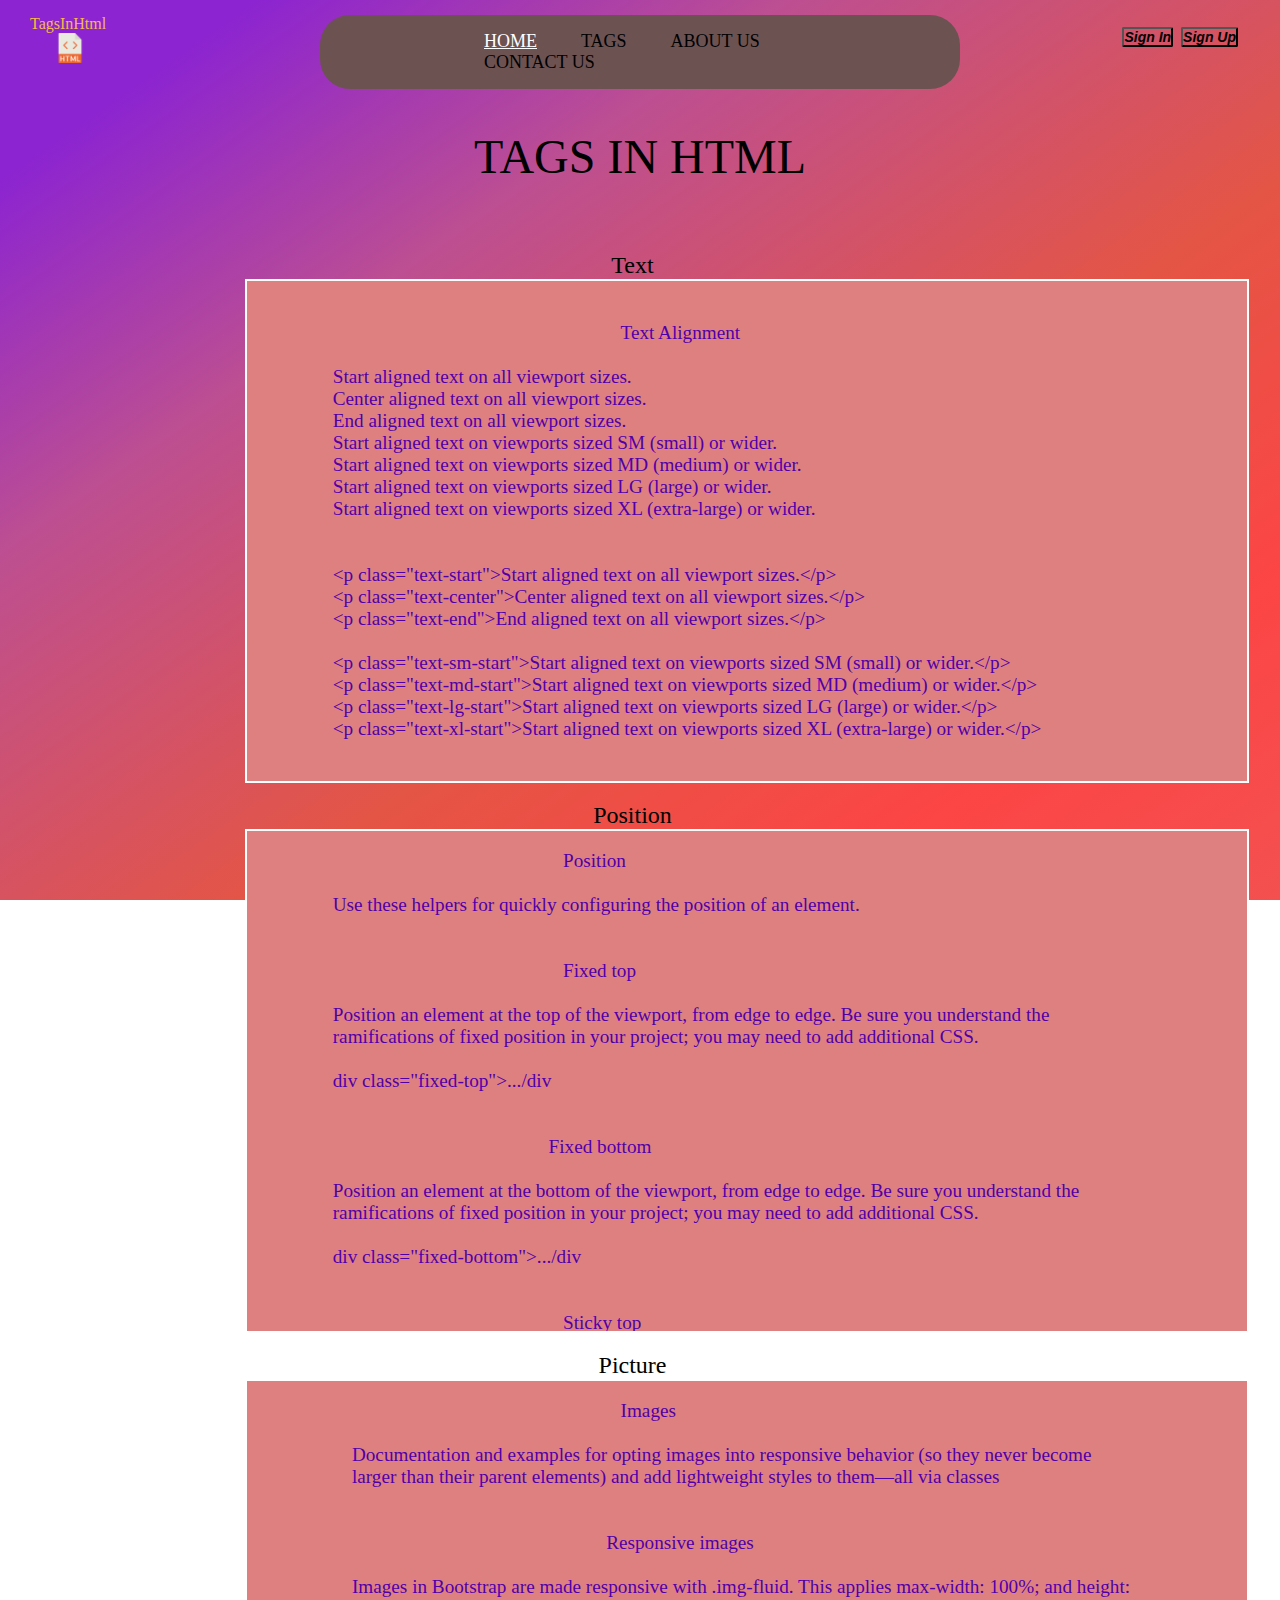
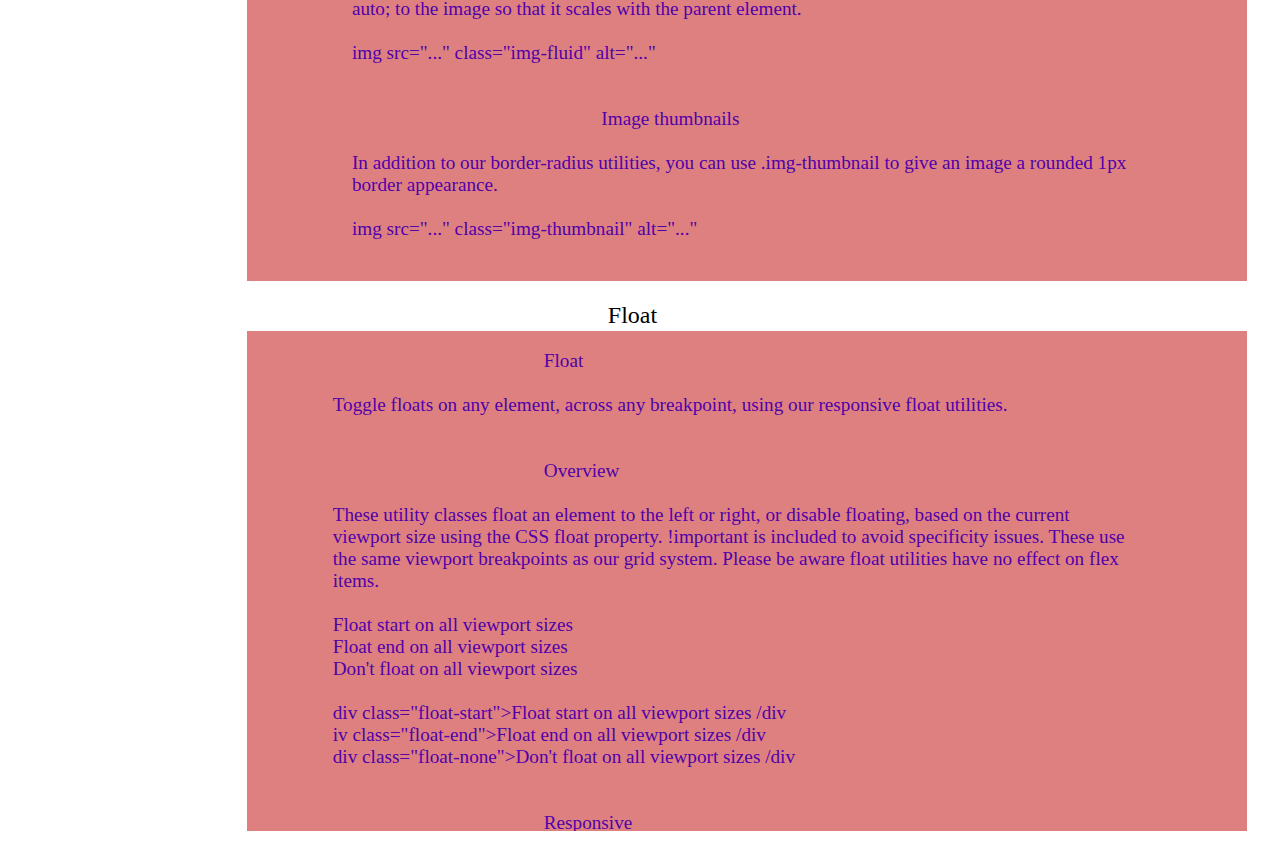
<file: index.html>
<!DOCTYPE html>
<html lang="en">

<head>
    <meta charset="UTF-8">
    <meta name="viewport" content="width=device-width, initial-scale=1.0">
    <title>TagsInHtml</title>
    <style>
        body {
            color: white;
            margin: 0px;
            padding: 0px;
            background: rgb(140, 36, 209);
            background: linear-gradient(145deg, rgba(140, 36, 209, 1) 10%, rgba(189, 79, 145, 1) 31%, rgba(228, 85, 69, 1) 60%, rgba(252, 69, 69, 1) 82%, rgba(244, 80, 80, 1) 100%);
            /* background-size: cover; */
            background-repeat: no-repeat;
            background-attachment: fixed;
        }

        header {
            background: rgb(109 82 82);
            margin-left: 25%;
            margin-right: 25%;
            border-radius: 30px;
        }

        .left {
            position: absolute;
            left: 30px;
            top: 15px;
            display: inline-block;
            /* border: 4px solid yellow; */
        }

        .left img {
            width: 30px;
            margin-left: 25px;
        }

        .left div {
            color: rgb(247, 185, 72);
        }

        .mid {
            display: block;
            width: 80%;
            margin: 15px auto;
            /* border: 4px solid green; */
        }

        .right {
            position: absolute;
            right: 40px;
            top: 25px;
            display: inline-block;
            /* border: 4px solid white; */
        }

        .navbar {
            display: inline-block;

        }

        .navbar li {
            display: inline-block;
            font-size: 18px;
        }

        .navbar a {
            color: rgb(0, 0, 0);
            text-decoration: none;
            padding: 20px;
        }

        .navbar a:hover,
        .navbar a.active {
            color: rgb(255, 255, 255);
            text-decoration: underline;
        }

        .btn {
            padding: 0px;
            margin: 2px;
            color: black;
            background-color: transparent;
            /* border: 2x solid black; */
            border-radius: 2px;
            font-size: 14px;
            cursor: pointer;
            font-style: oblique;
            font-weight: 900;
        }

        .btn:active,
        .btn:hover {
            color: white;
            background-color: rgb(0, 0, 0);
        }

        h1 {
            /* border: 4px solid white; */
            border-radius: 40px;
            color: rgb(0, 0, 0);
            width: 450px;
            margin: auto;
            margin-top: 40px;
            margin-bottom: 40px;
            font-size: xxx-large;
            font-weight: normal;
            text-decoration: none;
            text-align: center;
        }

        .container a {
            /* border: 2px solid white; */
            color: rgb(0, 0, 0);
            text-decoration: none;
            padding: 4px;
            margin: 5px 40%;
            display: block;
            width: 17%;
            text-align: center;
            font-size: x-large;
        }

        .container {
            margin-left: 15px;
            margin-top: 5%;
        }

        .container a:hover,
        .container a:active {
            color: rgb(255, 255, 255);
            text-decoration: underline;
        }

        .container a iframe {
            background-color: rgb(223, 128, 128);
            margin-left: -130%;
            border: 2px solid white;
        }

        /* pre {
            color: #5000a9;
            font-size: larger;
            font-family: -webkit-pictograph;
            margin-left: 4%;
        } */
    </style>
</head>

<body>
    <header class="header">
        <!-- left is for logo -->
        <div class="left">
            <div>TagsInHtml</div>
            <img src="/img/htmllogo.png" alt="">
        </div>
        <!-- mid for navbar -->
        <div class="mid">
            <ul class="navbar">
                <ul>
                    <li><a href="#" class="active">HOME</a>
                    </li>
                    <li><a href="#">TAGS</a>
                    </li>
                    <li><a href="#">ABOUT US</a>
                    </li>
                    <li><a href="#">CONTACT US</a>
                    </li>
                </ul>
            </ul>
        </div>
        <!-- right for buttons -->
        <div class="right">
            <button class="btn">Sign In</button>
            <button class="btn">Sign Up</button>
        </div>
    </header>
    <h1>TAGS IN HTML</h1>
    <div class="container">
        <a href="#">Text
            <iframe src="/html/iframeinside-text.html" width="1000" height="500"></iframe>
        </a>
        <a href="#">Position
            <iframe src="/html/iframeinside-Position.html" width="1000" height="500"></iframe>
        </a>
        <a href="#">Picture
            <iframe src="/html/iframeinside-picture.html" width="1000" height="500"></iframe>
        </a>
        <a href="#">Float
        <iframe src="/html/iframeinside-float.html" width="1000" height="500"></iframe>
        </a>

        <!-- <iframe src="" name="iframe_float" height="1000" width="500" title="Float"></iframe> -->

        <!-- <p><a href="/iframeinside-float.html" target="iframe_float">Float</a></p> -->
    </div>
</body>

</html>
</file>
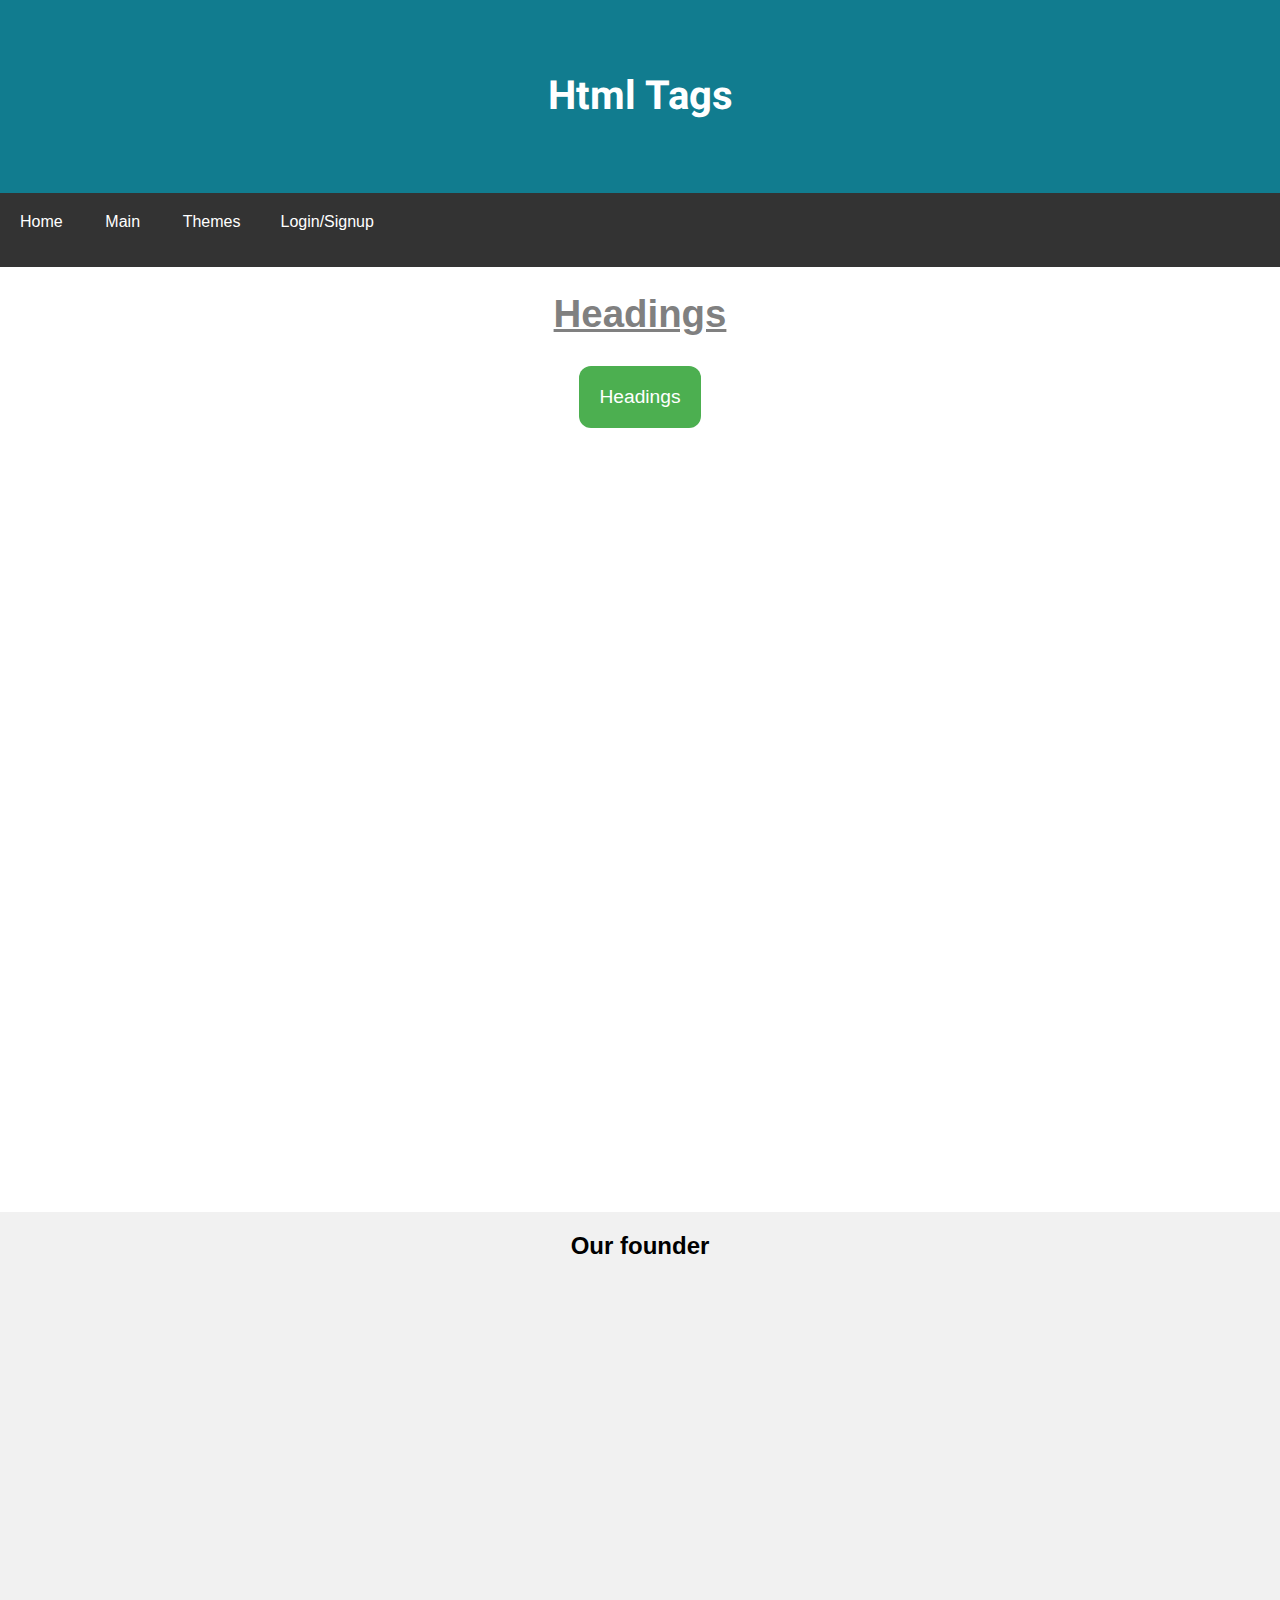
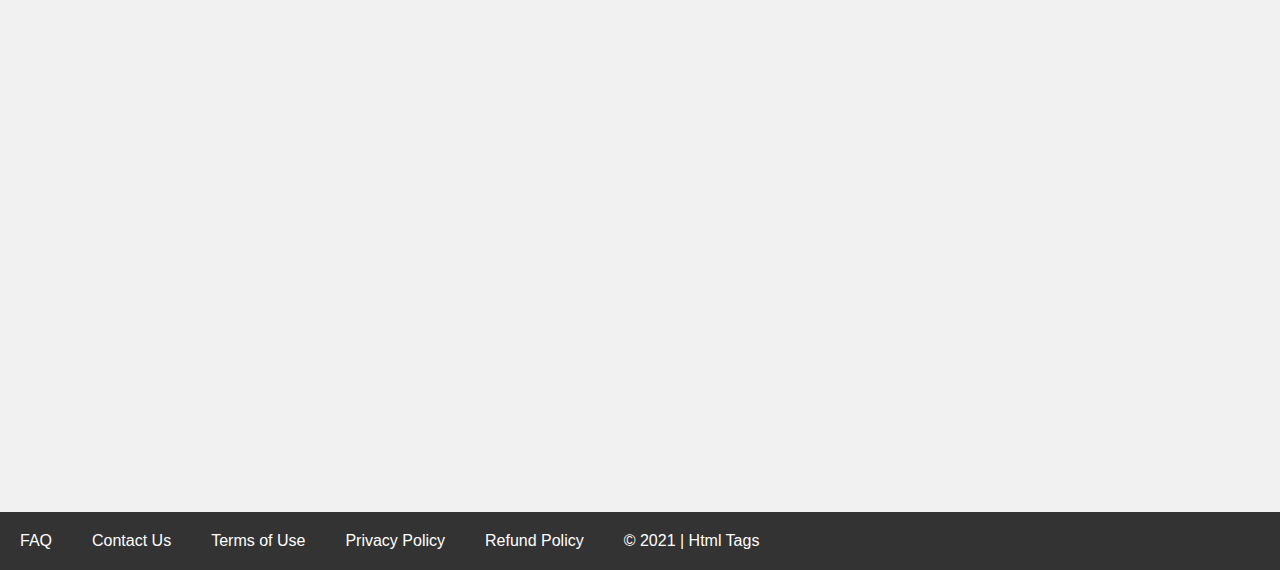
<file: home.html>
<!DOCTYPE html>
<html lang="en">
  <head>
    <meta charset="UTF-8" />
    <meta name="viewport" content="width=device-width, initial-scale=1.0" />
    <link rel="preconnect" href="https://fonts.gstatic.com" />
    <link
      href="https://fonts.googleapis.com/css2?family=Heebo&display=swap"
      rel="stylesheet"
    />
    <title>Html Tags|Home</title>
    <link rel="stylesheet" href="Style/style.css" />
  </head>
  <body>
    <header>
      <h1>Html Tags</h1>
    </header>
    <nav>
      <a href="#">Home</a>
      <a href="#">Main <menu></menu></a>
      <a href="#">Themes</a>
      <a href="#">Login/Signup</a>
    </nav>
    <main>
      <section>
        <a class="Heading" href="#"><h1>Headings</h1></a>
        <button class="button">Headings</button>
      </section>
      <section>
        <h2>Our founder</h2>
      </section>
    </main>
    <footer>
      <a href="#">FAQ</a>
      <a href="#">Contact Us</a>
      <a href="#">Terms of Use</a>
      <a href="#">Privacy Policy</a>
      <a href="#">Refund Policy</a>
      <a href="#">&COPY; 2021 | Html Tags</a>
    </footer>
  </body>
</html>
</file>
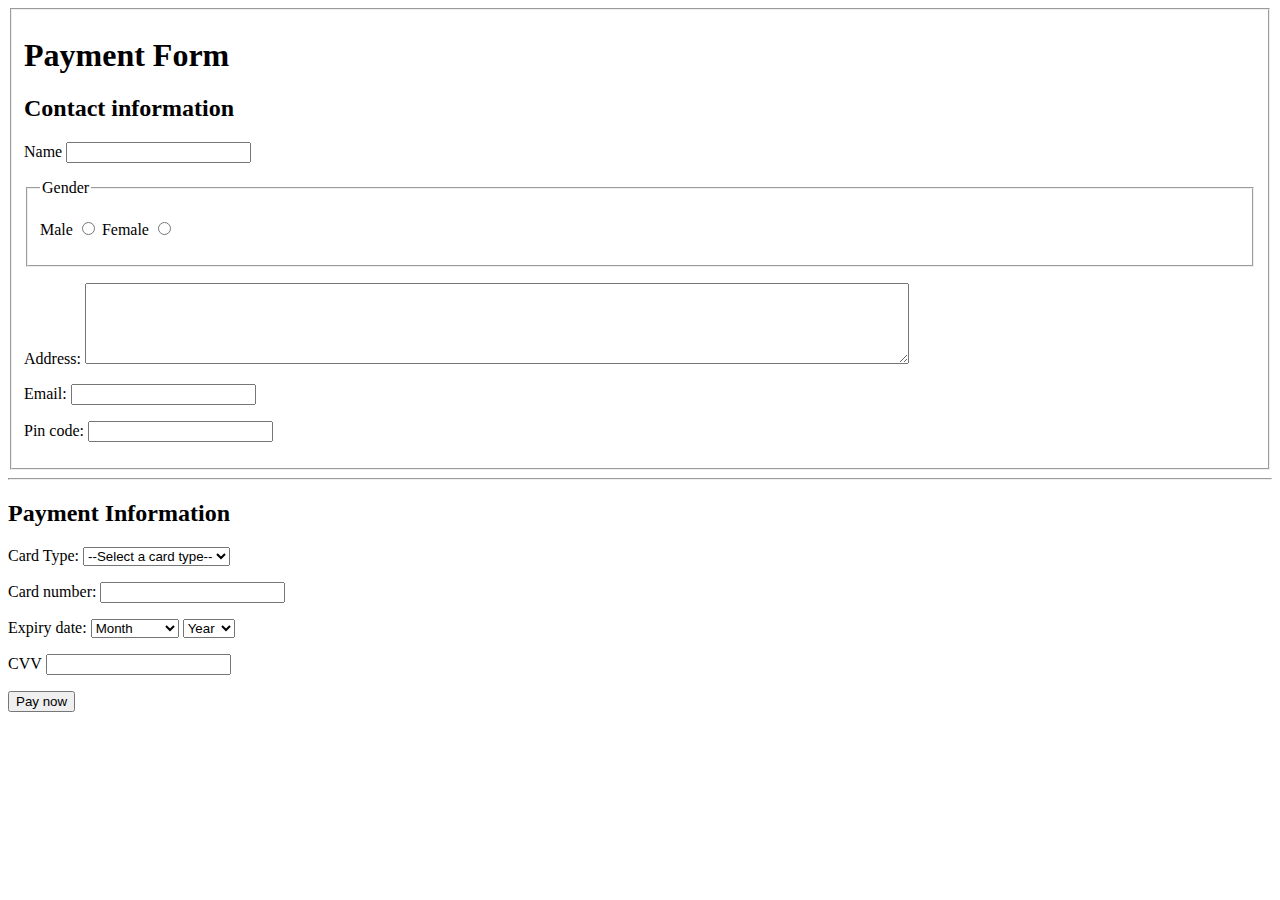
<file: paymentform.html>
<!DOCTYPE html>
<html lang="en">
  <head>
    <meta charset="UTF-8" />
    <meta name="viewport" content="width=device-width, initial-scale=1.0" />
    <title>Payment Form</title>
  </head>
  <body>
    <fieldset>
      <form action="">
        <h1>Payment Form</h1>
        <h2>Contact information</h2>
        <p>Name <input type="text" name="name" required/></p>
        <fieldset>
          <legend>Gender</legend>
          <p>
            Male <input type="radio" name="gender" id="male" required/> Female
            <input type="radio" name="gender" id="female" required/>
          </p>
        </fieldset>
        <p>
          Address:
          <textarea name="address" id="address" cols="100" rows="5"></textarea>
        </p>
        <p>Email: <input type="email" name="email" id="email" required></p>
        <p>Pin code: <input type="number" name="pincode" id="pincode" maxlength="6" required></p>
    </fieldset>
        <hr>
        <h2>Payment Information</h2>
        <p>Card Type: 
          <select name="cardtype" id="cardtype">
          <option value="">--Select a card type--</option>
          <option value="visa">Visa </option>
          <option value="rupay">Rupay</option>
          <option value="mastercard">Mastercard</option>
          <option value="dinnersclub">Dinnersclub</option>
        </select>
        </p>
        <p>Card number: <input type="number" name="cn" id="cn" maxlength="16" required></p>
       <p>Expiry date:
       <select name='expireMM' id='expireMM' required>
        <option value=''>Month</option>
        <option value='01'>January</option>
        <option value='02'>February</option>
        <option value='03'>March</option>
        <option value='04'>April</option>
        <option value='05'>May</option>
        <option value='06'>June</option>
        <option value='07'>July</option>
        <option value='08'>August</option>
        <option value='09'>September</option>
        <option value='10'>October</option>
        <option value='11'>November</option>
        <option value='12'>December</option>
    </select> 
    <select name='expireYY' id='expireYY' required>
        <option value=''>Year</option>
        <option value='20'>2020</option>
        <option value='21'>2021</option>
        <option value='22'>2022</option>
        <option value='23'>2023</option>
        <option value='24'>2024</option>
        <option value='25'>2025</option>
        <option value='26'>2026</option>
        <option value='27'>2027</option>
        <option value='28'>2028</option>
        <option value='29'>2029</option>
        <option value='30'>2030</option>
    </select> 
  </p>
        <p>CVV <input type="password" name="cvv" id="cvv" maxlength="3" required></p>
        <input type="submit" value="Pay now">
    </form>
  </body>
</html>
</file>
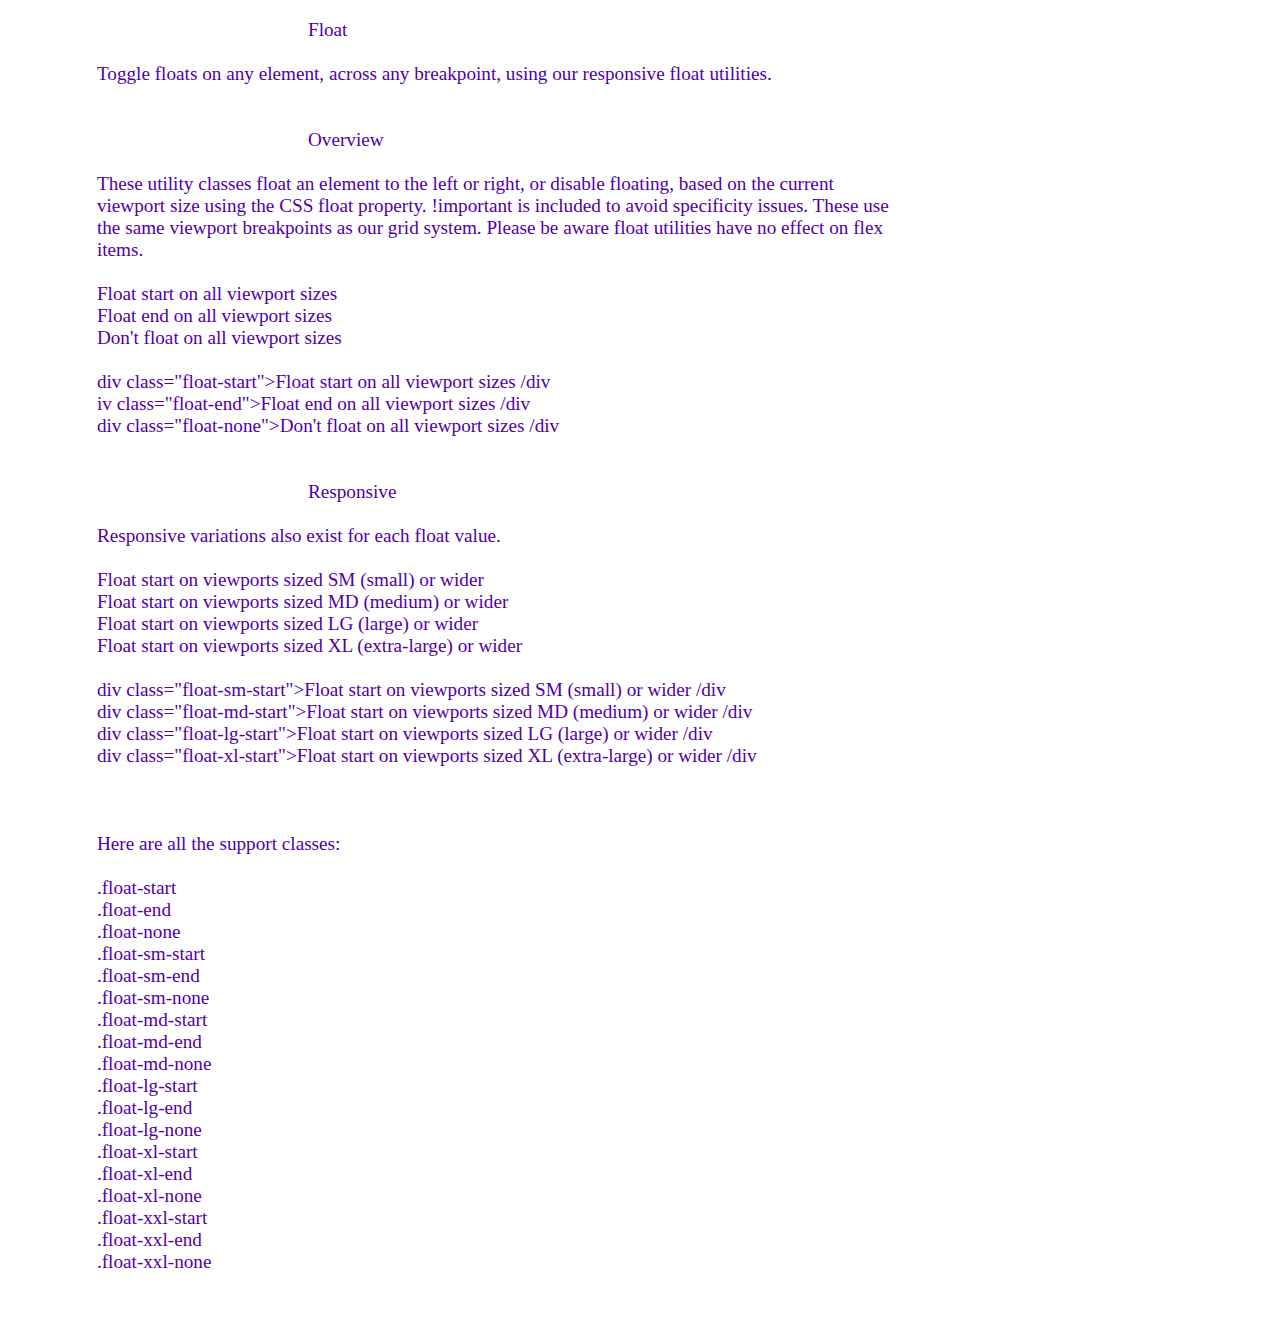
<file: html/iframeinside-float.html>
<!DOCTYPE html>
<html lang="en">

<head>
    <meta charset="UTF-8">
    <meta name="viewport" content="width=device-width, initial-scale=1.0">
    <title>float</title>
    <style>
        pre {
            color: #5000a9;
            font-size: larger;
            font-family: -webkit-pictograph;
            margin-left: 4%;
        }
    </style>
</head>

<body>
    <html nighteye="disabled">

    <!-- <head></head> -->

    <!-- <body> -->
        <pre style="word-wrap: break-word; white-space: pre-wrap;">
                                                    Float
                                                    
        Toggle floats on any element, across any breakpoint, using our responsive float utilities.


                                                    Overview

        These utility classes float an element to the left or right, or disable floating, based on the current 
        viewport size using the CSS float property. !important is included to avoid specificity issues. These use 
        the same viewport breakpoints as our grid system. Please be aware float utilities have no effect on flex 
        items.

        Float start on all viewport sizes
        Float end on all viewport sizes
        Don't float on all viewport sizes

        div class="float-start">Float start on all viewport sizes /div
        iv class="float-end">Float end on all viewport sizes /div
        div class="float-none">Don't float on all viewport sizes /div


                                                    Responsive
                                                    
        Responsive variations also exist for each float value.

        Float start on viewports sized SM (small) or wider
        Float start on viewports sized MD (medium) or wider
        Float start on viewports sized LG (large) or wider
        Float start on viewports sized XL (extra-large) or wider

        div class="float-sm-start">Float start on viewports sized SM (small) or wider /div
        div class="float-md-start">Float start on viewports sized MD (medium) or wider /div
        div class="float-lg-start">Float start on viewports sized LG (large) or wider /div
        div class="float-xl-start">Float start on viewports sized XL (extra-large) or wider /div



        Here are all the support classes:

        .float-start
        .float-end
        .float-none
        .float-sm-start
        .float-sm-end
        .float-sm-none
        .float-md-start
        .float-md-end
        .float-md-none
        .float-lg-start
        .float-lg-end
        .float-lg-none
        .float-xl-start
        .float-xl-end
        .float-xl-none
        .float-xxl-start
        .float-xxl-end
        .float-xxl-none

        </pre>


</body>

</html>
</file>
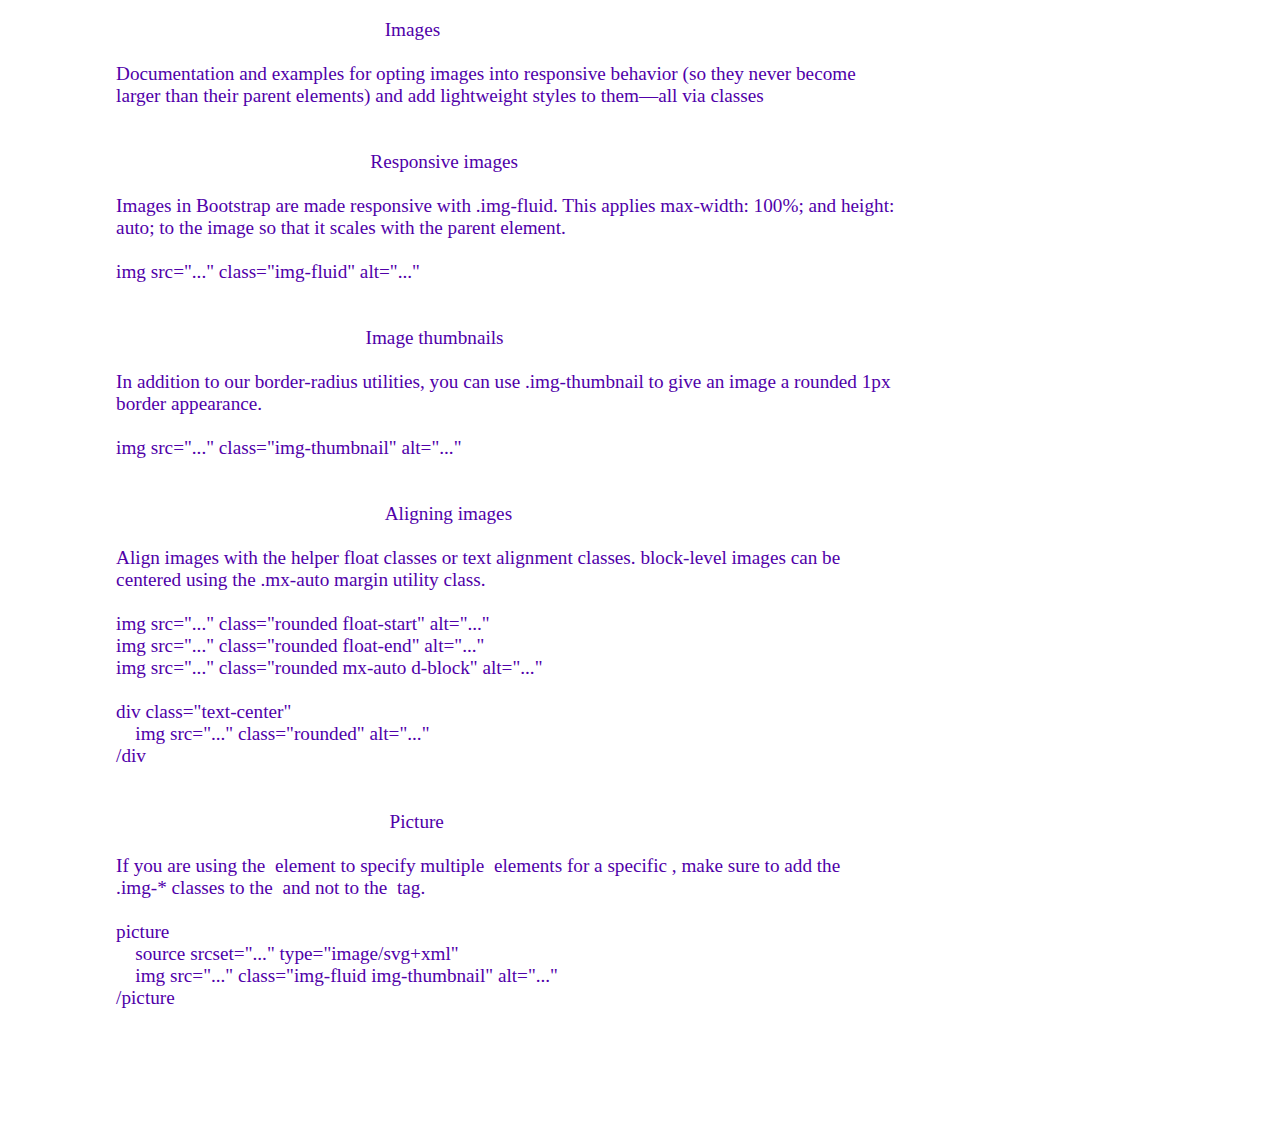
<file: html/iframeinside-picture.html>
<!DOCTYPE html>
<html lang="en">

<head>
    <meta charset="UTF-8">
    <meta name="viewport" content="width=device-width, initial-scale=1.0">
    <title>Picture</title>
    <style>
        pre {
        color: #5000a9;
        font-size: larger;
        font-family: -webkit-pictograph;
        margin-left: 4%;
    }
</style>
</head>

<body>
    <html nighteye="disabled">

    <!-- <head></head> -->

    <!-- <body> -->
        <pre style="word-wrap: break-word; white-space: pre-wrap;">
                                                                    Images

            Documentation and examples for opting images into responsive behavior (so they never become 
            larger than their parent elements) and add lightweight styles to them—all via classes


                                                                 Responsive images
                                                                 
            Images in Bootstrap are made responsive with .img-fluid. This applies max-width: 100%; and height: 
            auto; to the image so that it scales with the parent element.

            img src="..." class="img-fluid" alt="..."


                                                                Image thumbnails

            In addition to our border-radius utilities, you can use .img-thumbnail to give an image a rounded 1px 
            border appearance.

            img src="..." class="img-thumbnail" alt="..."


                                                                    Aligning images

            Align images with the helper float classes or text alignment classes. block-level images can be 
            centered using the .mx-auto margin utility class.

            img src="..." class="rounded float-start" alt="..."
            img src="..." class="rounded float-end" alt="..."
            img src="..." class="rounded mx-auto d-block" alt="..."
            
            div class="text-center"
                img src="..." class="rounded" alt="..."
            /div


                                                                     Picture
            
            If you are using the <picture> element to specify multiple <source> elements for a specific <img>, make sure to add the 
            .img-* classes to the <img> and not to the <picture> tag.

            picture
                source srcset="..." type="image/svg+xml"
                img src="..." class="img-fluid img-thumbnail" alt="..."
            /picture




        </pre>


</body>
</html>
</file>
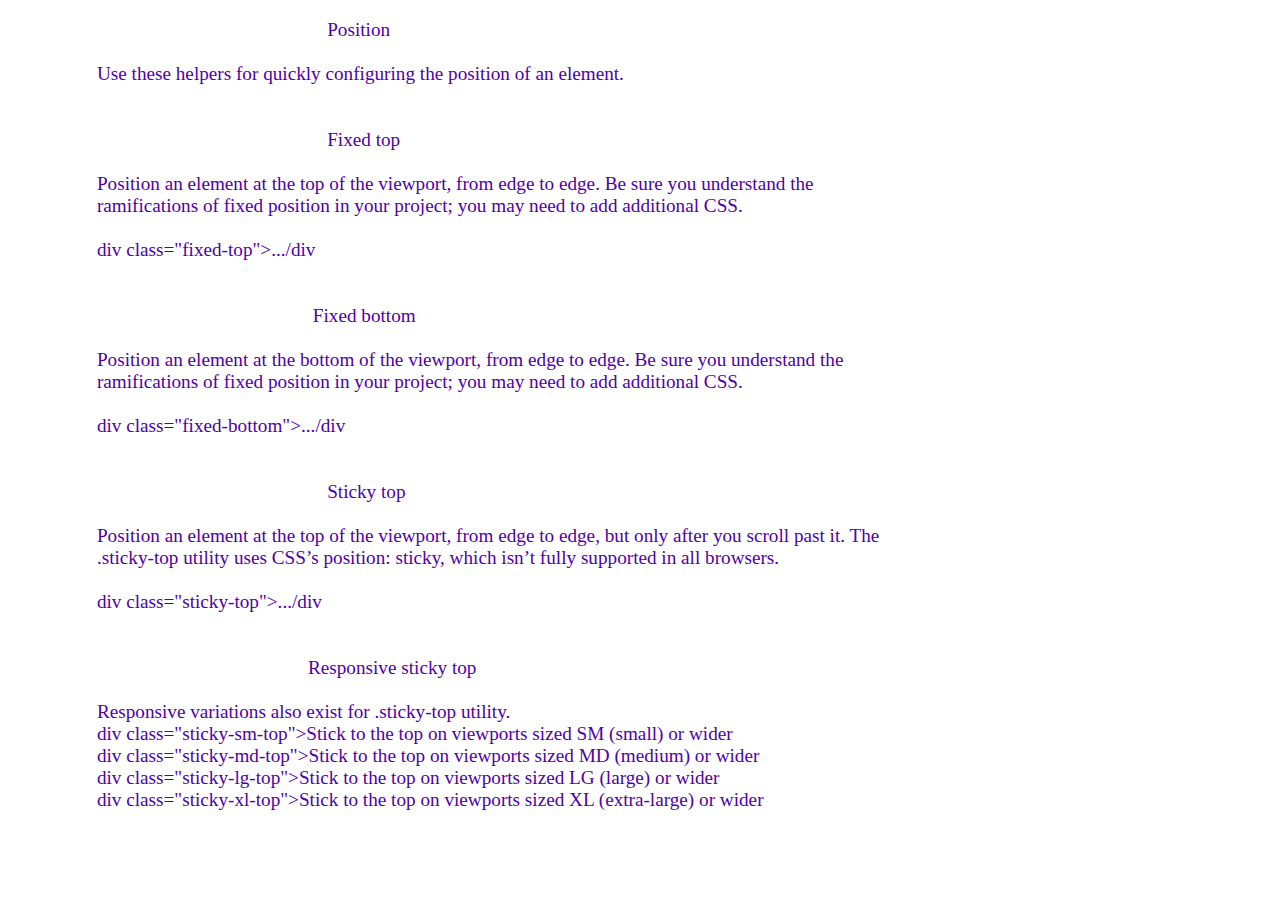
<file: html/iframeinside-Position.html>
<!DOCTYPE html>
<html lang="en">

<head>
    <meta charset="UTF-8">
    <meta name="viewport" content="width=device-width, initial-scale=1.0">
    <title>Position</title>
    <style>
        pre {
        color: #5000a9;
        font-size: larger;
        font-family: -webkit-pictograph;
        margin-left: 4%;
    }
</style>
</head>

<body>
    <html nighteye="disabled">

    <!-- <head></head> -->

    <!-- <body> -->
        <pre style="word-wrap: break-word; white-space: pre-wrap;">
                                                        Position

        Use these helpers for quickly configuring the position of an element.


                                                        Fixed top

        Position an element at the top of the viewport, from edge to edge. Be sure you understand the 
        ramifications of fixed position in your project; you may need to add additional CSS.
        
        div class="fixed-top">.../div


                                                     Fixed bottom

        Position an element at the bottom of the viewport, from edge to edge. Be sure you understand the 
        ramifications of fixed position in your project; you may need to add additional CSS.
        
        div class="fixed-bottom">.../div


                                                        Sticky top

        Position an element at the top of the viewport, from edge to edge, but only after you scroll past it. The 
        .sticky-top utility uses CSS’s position: sticky, which isn’t fully supported in all browsers.

        div class="sticky-top">.../div


                                                    Responsive sticky top

        Responsive variations also exist for .sticky-top utility.
        div class="sticky-sm-top">Stick to the top on viewports sized SM (small) or wider
        div class="sticky-md-top">Stick to the top on viewports sized MD (medium) or wider
        div class="sticky-lg-top">Stick to the top on viewports sized LG (large) or wider
        div class="sticky-xl-top">Stick to the top on viewports sized XL (extra-large) or wider
        </pre>


</body>
</html>
</file>
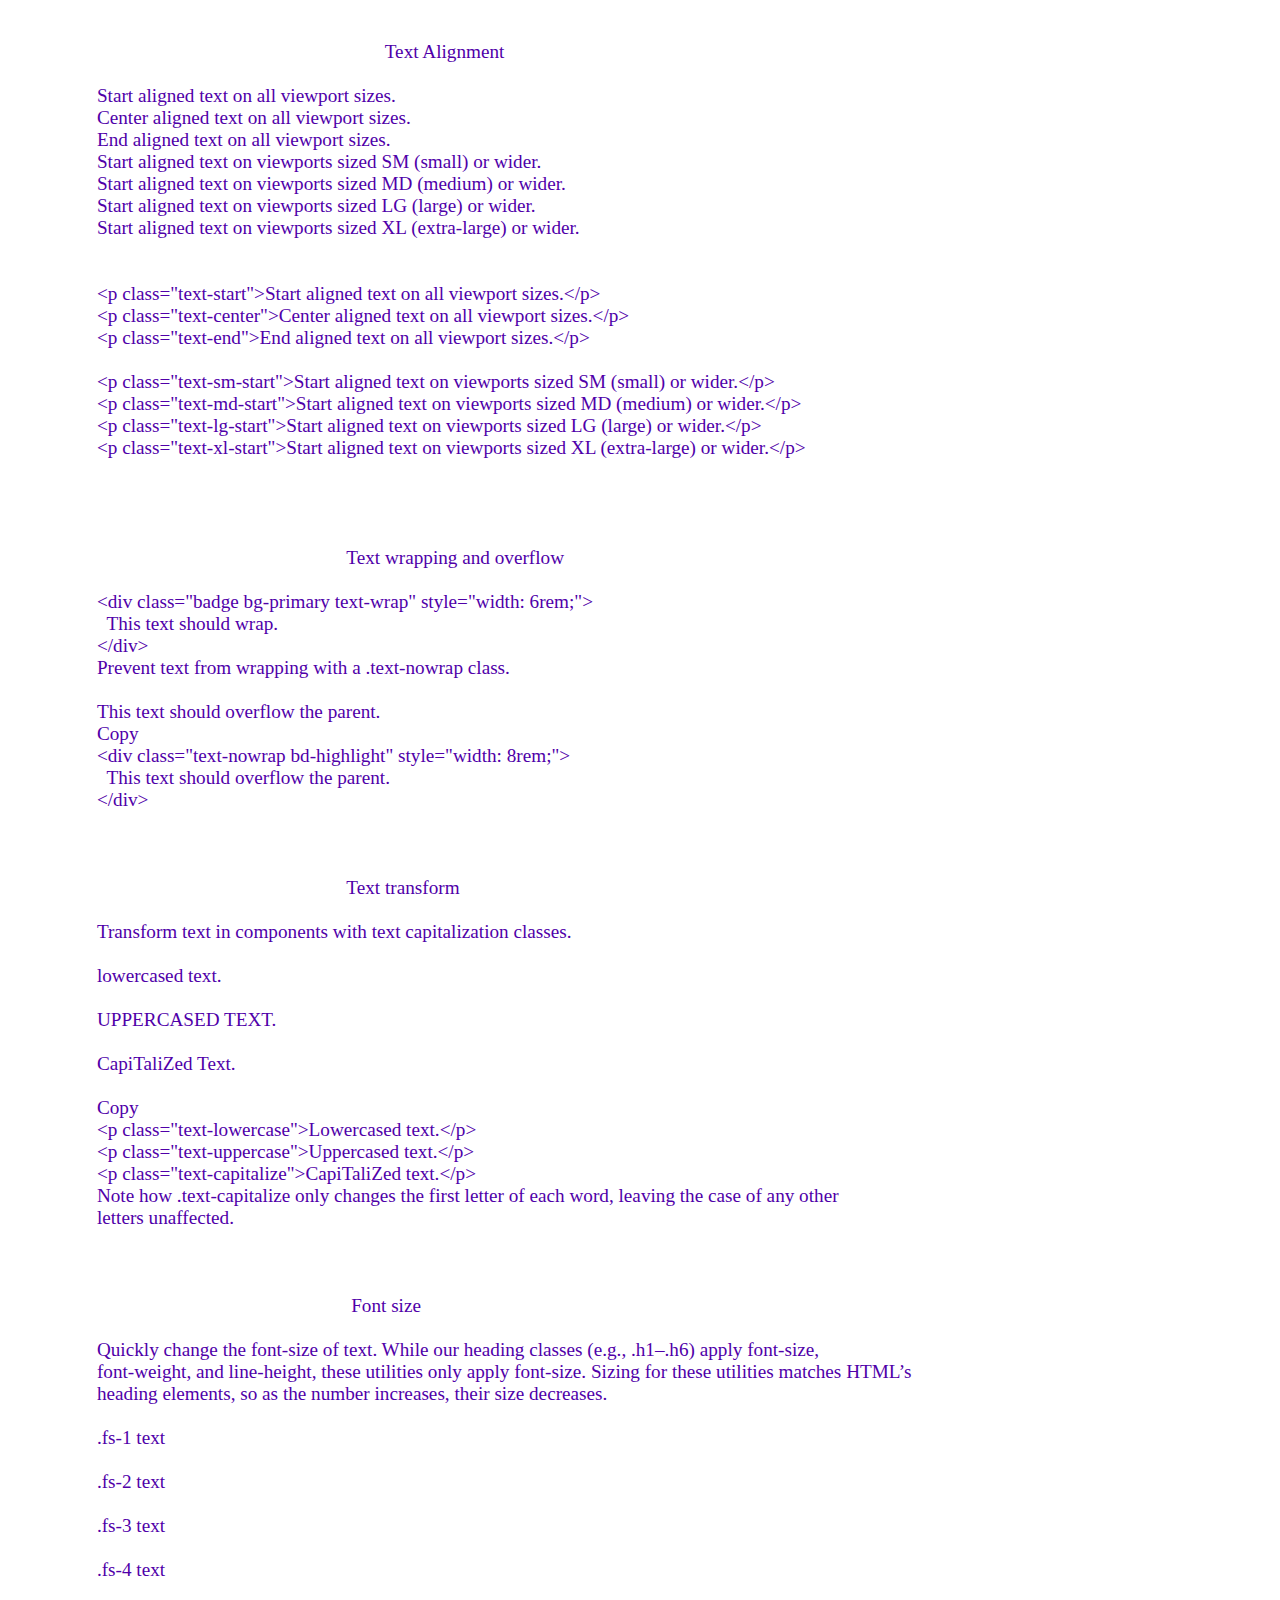
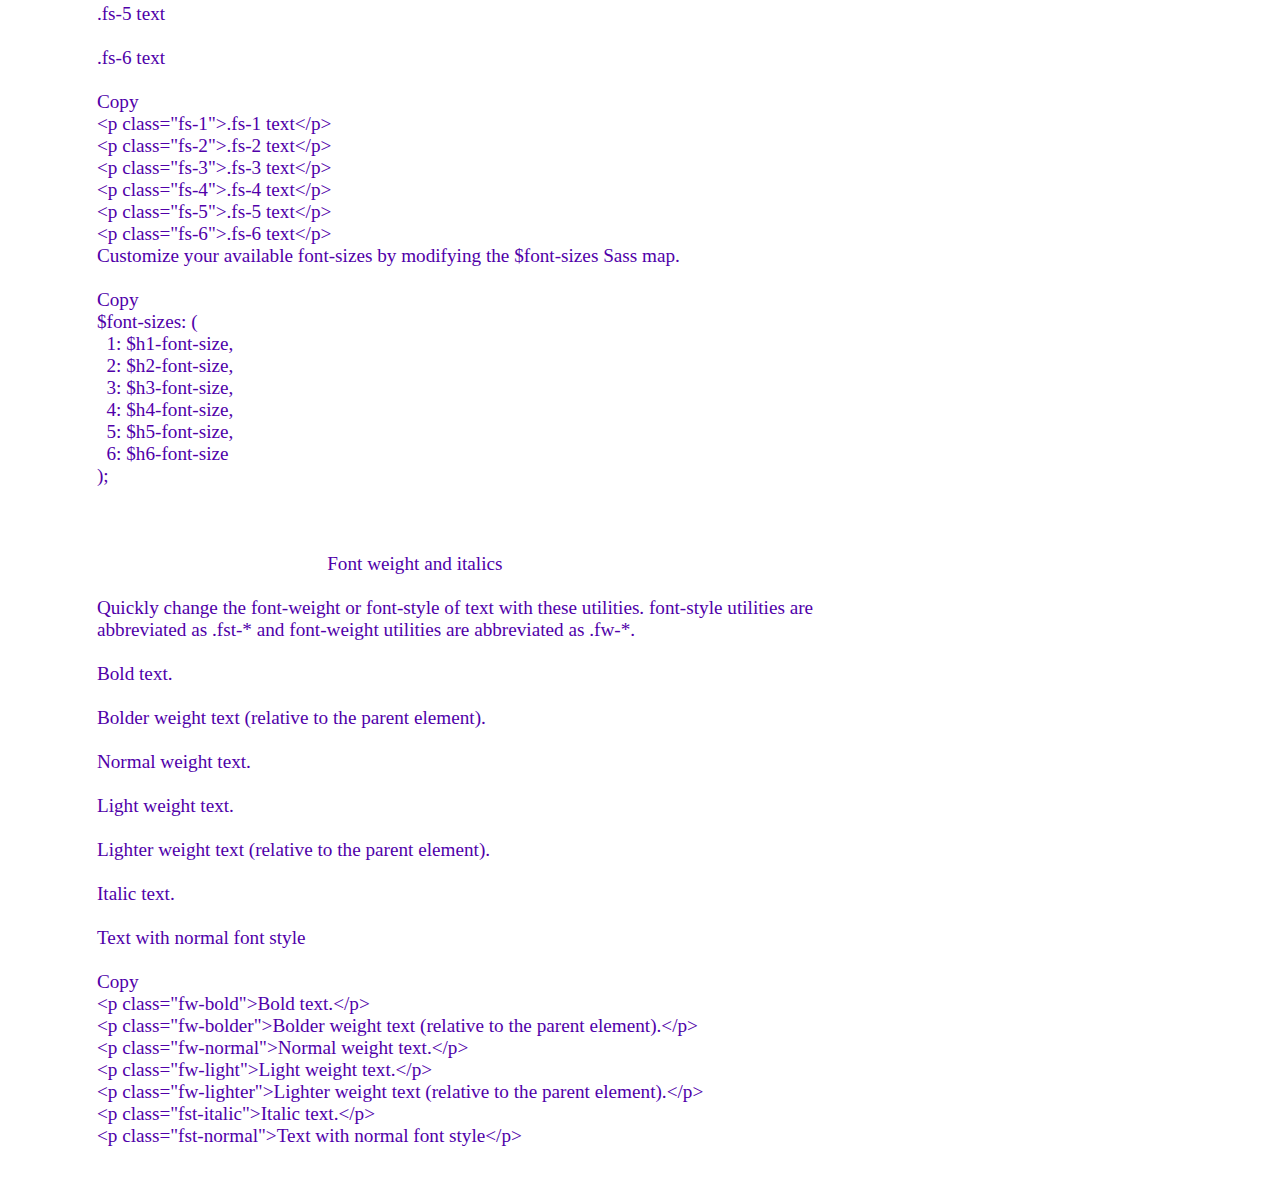
<file: html/iframeinside-text.html>
<!DOCTYPE html>
<html lang="en">

<head>
    <meta charset="UTF-8">
    <meta name="viewport" content="width=device-width, initial-scale=1.0">
    <title>Forms</title>
    <style>
            pre {
            color: #5000a9;
            font-size: larger;
            font-family: -webkit-pictograph;
            margin-left: 4%;
        }
    </style>
</head>

<body>
    <html nighteye="disabled">

    <!-- <head></head> -->

    <!-- <body> -->
        <pre style="word-wrap: break-word; white-space: pre-wrap;">			
                                                                    Text Alignment

        Start aligned text on all viewport sizes.
        Center aligned text on all viewport sizes.
        End aligned text on all viewport sizes.
        Start aligned text on viewports sized SM (small) or wider.
        Start aligned text on viewports sized MD (medium) or wider.
        Start aligned text on viewports sized LG (large) or wider.
        Start aligned text on viewports sized XL (extra-large) or wider.
        
        
        &lt;p class="text-start"&gt;Start aligned text on all viewport sizes.&lt;/p&gt;
        &lt;p class="text-center"&gt;Center aligned text on all viewport sizes.&lt;/p&gt;
        &lt;p class="text-end"&gt;End aligned text on all viewport sizes.&lt;/p&gt;
        
        &lt;p class="text-sm-start"&gt;Start aligned text on viewports sized SM (small) or wider.&lt;/p&gt;
        &lt;p class="text-md-start"&gt;Start aligned text on viewports sized MD (medium) or wider.&lt;/p&gt;
        &lt;p class="text-lg-start"&gt;Start aligned text on viewports sized LG (large) or wider.&lt;/p&gt;
        &lt;p class="text-xl-start"&gt;Start aligned text on viewports sized XL (extra-large) or wider.&lt;/p&gt;
        
        
        
        
                                                            Text wrapping and overflow
        
        &lt;div class="badge bg-primary text-wrap" style="width: 6rem;"&gt;
          This text should wrap.
        &lt;/div&gt;
        Prevent text from wrapping with a .text-nowrap class.
        
        This text should overflow the parent.
        Copy
        &lt;div class="text-nowrap bd-highlight" style="width: 8rem;"&gt;
          This text should overflow the parent.
        &lt;/div&gt;
        
        
        
                                                            Text transform
        
        Transform text in components with text capitalization classes.
        
        lowercased text.
        
        UPPERCASED TEXT.
        
        CapiTaliZed Text.
        
        Copy
        &lt;p class="text-lowercase"&gt;Lowercased text.&lt;/p&gt;
        &lt;p class="text-uppercase"&gt;Uppercased text.&lt;/p&gt;
        &lt;p class="text-capitalize"&gt;CapiTaliZed text.&lt;/p&gt;
        Note how .text-capitalize only changes the first letter of each word, leaving the case of any other 
        letters unaffected.
        
        
        
                                                             Font size
        
        Quickly change the font-size of text. While our heading classes (e.g., .h1–.h6) apply font-size, 
        font-weight, and line-height, these utilities only apply font-size. Sizing for these utilities matches HTML’s 
        heading elements, so as the number increases, their size decreases.
        
        .fs-1 text
        
        .fs-2 text
        
        .fs-3 text
        
        .fs-4 text
        
        .fs-5 text
        
        .fs-6 text
        
        Copy
        &lt;p class="fs-1"&gt;.fs-1 text&lt;/p&gt;
        &lt;p class="fs-2"&gt;.fs-2 text&lt;/p&gt;
        &lt;p class="fs-3"&gt;.fs-3 text&lt;/p&gt;
        &lt;p class="fs-4"&gt;.fs-4 text&lt;/p&gt;
        &lt;p class="fs-5"&gt;.fs-5 text&lt;/p&gt;
        &lt;p class="fs-6"&gt;.fs-6 text&lt;/p&gt;
        Customize your available font-sizes by modifying the $font-sizes Sass map.
        
        Copy
        $font-sizes: (
          1: $h1-font-size,
          2: $h2-font-size,
          3: $h3-font-size,
          4: $h4-font-size,
          5: $h5-font-size,
          6: $h6-font-size
        );
        
        
        
                                                        Font weight and italics
        
        Quickly change the font-weight or font-style of text with these utilities. font-style utilities are 
        abbreviated as .fst-* and font-weight utilities are abbreviated as .fw-*.
        
        Bold text.
        
        Bolder weight text (relative to the parent element).
        
        Normal weight text.
        
        Light weight text.
        
        Lighter weight text (relative to the parent element).
        
        Italic text.
        
        Text with normal font style
        
        Copy
        &lt;p class="fw-bold"&gt;Bold text.&lt;/p&gt;
        &lt;p class="fw-bolder"&gt;Bolder weight text (relative to the parent element).&lt;/p&gt;
        &lt;p class="fw-normal"&gt;Normal weight text.&lt;/p&gt;
        &lt;p class="fw-light"&gt;Light weight text.&lt;/p&gt;
        &lt;p class="fw-lighter"&gt;Lighter weight text (relative to the parent element).&lt;/p&gt;
        &lt;p class="fst-italic"&gt;Italic text.&lt;/p&gt;
        &lt;p class="fst-normal"&gt;Text with normal font style&lt;/p&gt;
        </pre>
    <!-- </body> -->

    <!-- </html> -->
</body>

</html>
</file>
<file: Style/style.css>
* {
  box-sizing: border-box;
}

body {
  margin: 0px;
  font-family: -apple-system, BlinkMacSystemFont, "Segoe UI", Roboto, Oxygen,
    Ubuntu, Cantarell, "Open Sans", "Helvetica Neue", sans-serif;
}
.Heading{
  font-size: larger;
  color:grey;
  background-color: hotpink;
}

header h1 {
  text-align: center;
  font-size: 40px;
  color: white;
  font-family: 'Heebo', 'Arial Narrow', Arial, sans-serif;
}

header {
  padding: 40px;
  background-color:rgb(17, 124, 143);
}

nav {
  background-color: #333;
  overflow: hidden;
}

a:hover{
    color: green;
}

nav a {
  text-decoration: none;
  padding: 20px;
  text-align: center;
  float: left;
  color: white;
}

main {
  background-color: white;
  text-align: center;
}

h2 {
  padding: 20px;
}

section:nth-child(even) {
  background-color: rgb(241, 241, 241);
}

section {
  min-height: 100vh;
}

section h5 {
  margin: 40px;
}

footer {
  background-color: #333;
  overflow: hidden;
}

footer a {
  text-decoration: none;
  padding: 20px;
  text-align: center;
  float: left;
  color: white;
}
.button {
  background-color: #4CAF50;
  border: none;
  color: white;
  padding: 20px;
  text-align: center;
  text-decoration: none;
  display: inline-block;
  font-size: 16px;
  margin: 4px 2px;
  font-size: larger;
}
.button {border-radius: 12px;}
</file>
